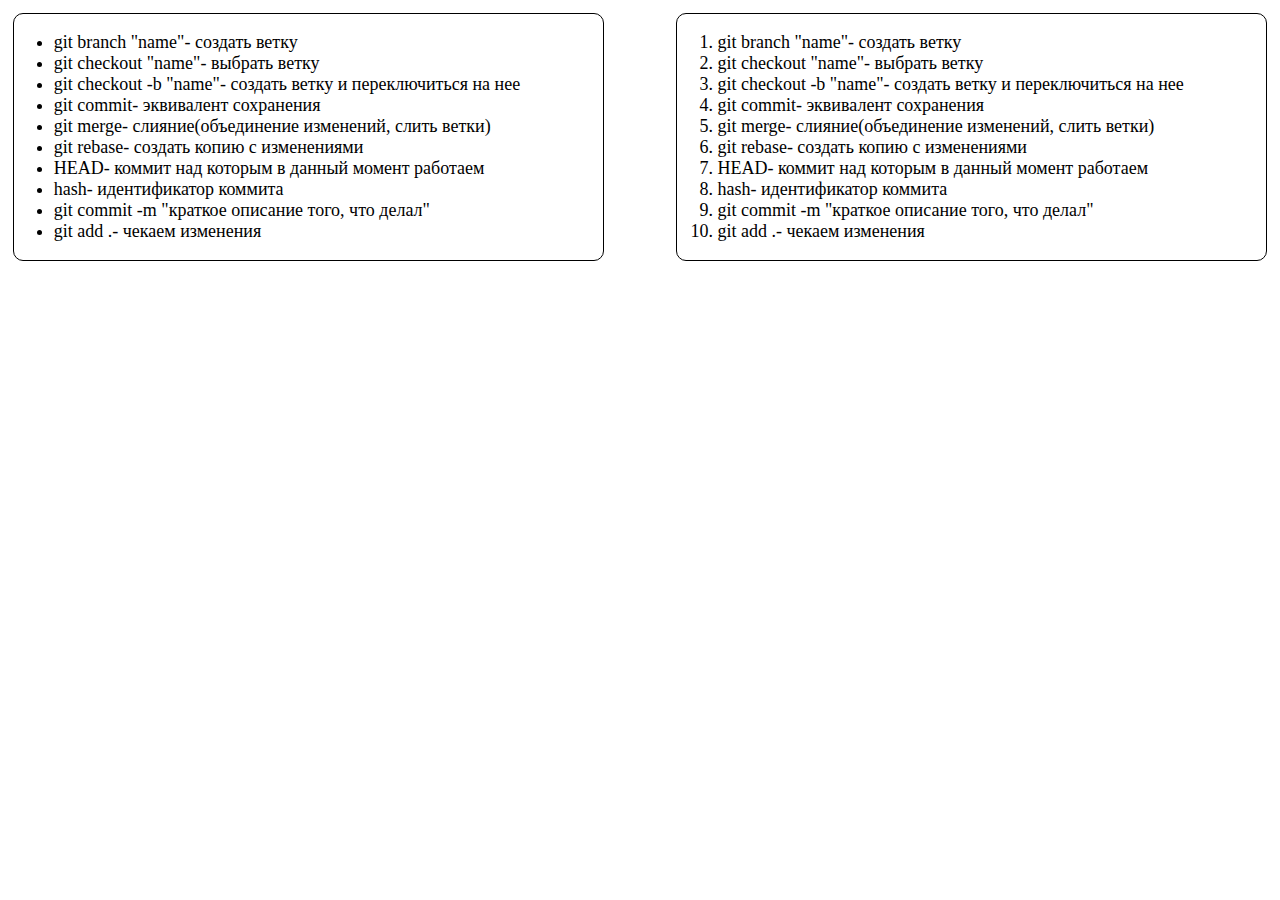
<file: helplist.html>
<!doctype html>
<html lang="ru">
<head>
    <meta charset="UTF-8">
    <meta name="viewport"
          content="width=device-width, user-scalable=no, initial-scale=1.0, maximum-scale=1.0, minimum-scale=1.0">
    <meta http-equiv="X-UA-Compatible" content="ie=edge">
    <link rel="stylesheet" href="style.css" type="text/css">
    <title>Help List</title>
</head>
<body>
    <div class="lists">
        <div class="lists__marked-list">
            <ul>
                <li>git branch "name"- создать ветку</li>
                <li>git checkout "name"- выбрать ветку</li>
                <li>git checkout -b "name"- создать ветку и переключиться на нее</li>
                <li>git commit- эквивалент сохранения</li>
                <li>git merge- слияние(объединение изменений, слить ветки)</li>
                <li>git rebase- создать копию с изменениями</li>
                <li>HEAD- коммит над которым в данный момент работаем</li>
                <li>hash- идентификатор коммита</li>
                <li>git commit -m "краткое описание того, что делал"</li>
                <li>git add .- чекаем изменения</li>
            </ul>
        </div>
        <div class="lists__numbered-list">
            <ol>
                <li>git branch "name"- создать ветку</li>
                <li>git checkout "name"- выбрать ветку</li>
                <li>git checkout -b "name"- создать ветку и переключиться на нее</li>
                <li>git commit- эквивалент сохранения</li>
                <li>git merge- слияние(объединение изменений, слить ветки)</li>
                <li>git rebase- создать копию с изменениями</li>
                <li>HEAD- коммит над которым в данный момент работаем</li>
                <li>hash- идентификатор коммита</li>
                <li>git commit -m "краткое описание того, что делал"</li>
                <li>git add .- чекаем изменения</li>
            </ol>
        </div>
    </div>
</body>
</html>
</file>
<file: style.css>
body{
    width: 100%;
    height: 100%;
    margin: 0;
}

.lists__marked-list{
    width: 46%;
    float: left;
    display: block;
    border: 1px solid black;
    border-radius: 10px;
    margin: 1%;
}

.lists__numbered-list{
    width: 46%;
    float: right;
    display: block;
    border: 1px solid black;
    border-radius: 10px;
    margin: 1%;
}

.lists{
    width: 100%;
    font-size: 18px;
}
</file>
